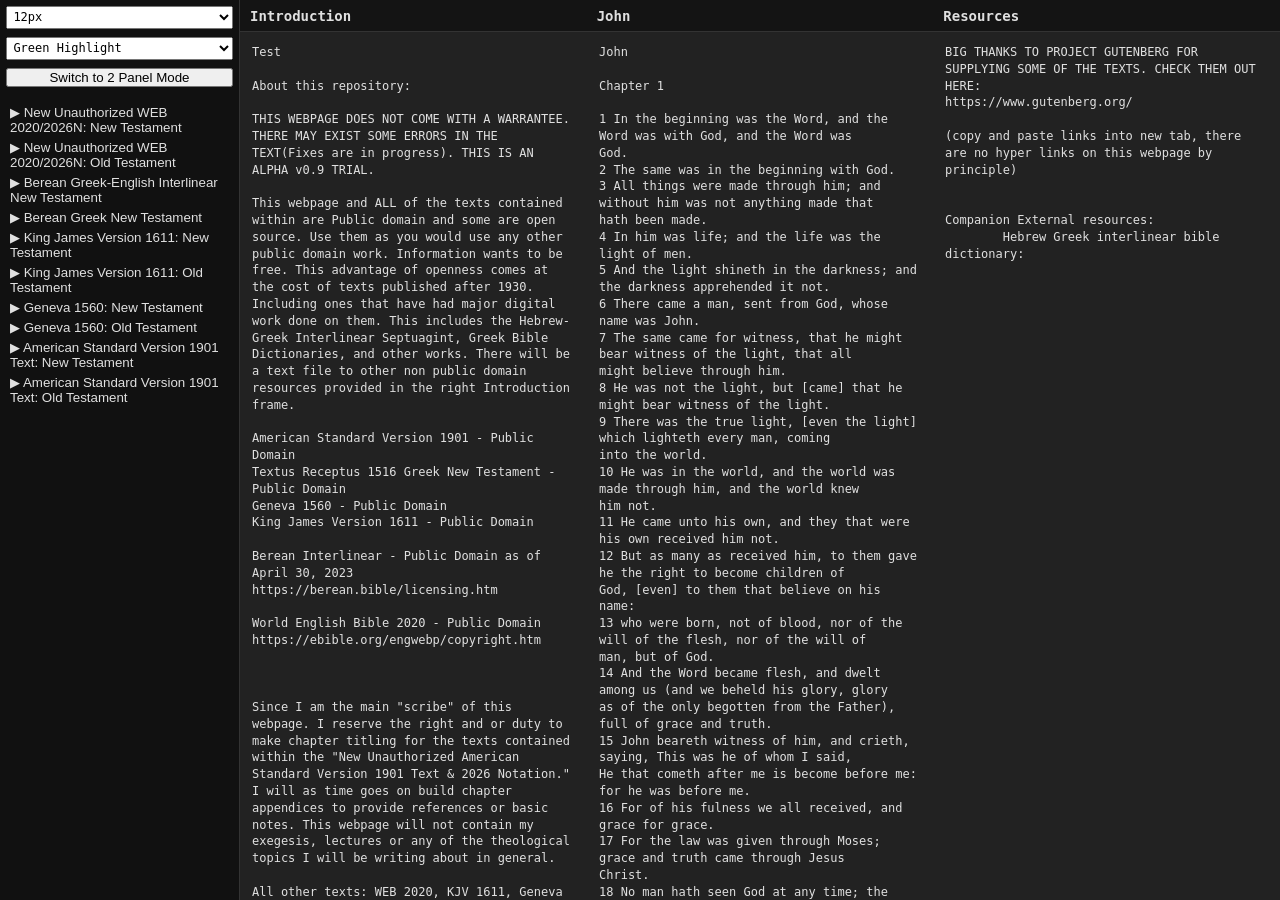
<file: index.html>
<!DOCTYPE html>
<html lang="en">
<head>
    <meta charset="UTF-8">
    <meta name="viewport" content="width=device-width, initial-scale=1.0">
    <link rel="icon" type="image/x-icon" href="./Code/favicon.ico">
    <title>The Holy Bible in English, Greek, Latin and Arabic</title>
    <link rel="stylesheet" href="./Code/style3.css">
</head>

<body>
    <div id="main">

        <!-- NAVIGATION (outside table now) -->
        <aside id="navA" class="nav-column">
            <div class="nav-controls">
                <select id="fontSelector">
                    <option value="12px" selected>12px</option>
                    <option value="14px">14px</option>
                    <option value="16px">16px</option>
                    <option value="18px">18px</option>
                    <option value="20px">20px</option>
                    <option value="22px">22px</option>
                    <option value="24px">24px</option>
                </select>

                <select id="highlightSelector">
                    <option value="blue">Blue Highlight</option>
                    <option value="green" selected>Green Highlight</option>
                    <option value="yellow">Yellow Highlight</option>
                    <option value="orange">Orange Highlight</option>
                    <option value="purple">Purple Highlight</option>
                    <option value="lightgreen">Light Green Highlight</option>
                </select>

                <button id="layoutToggle">
                    Switch to 2 Panel Mode
                </button>
            </div>

            <!-- NAV INJECT HERE -->
        </aside>

        <!-- TABLE ONLY FOR IFRAMES -->
        <table id="layouttable">
            <tr>
                <td>
                    <div class="iframe-title" id="titleB">L</div>
                    <iframe id="frameB"></iframe>
                </td>

                <td class="center-col">
                    <div class="iframe-title" id="titleC">C</div>
                    <iframe id="frameC"></iframe>
                </td>

                <td>
                    <div class="iframe-title" id="titleD">R</div>
                    <iframe id="frameD"></iframe>
                </td>
            </tr>
        </table>
    </div>
</body>
    <script src="./Code/highlight.js"></script>
    <script src="./Code/buildhtml.js"></script>
    <script src="./Code/buildhtmlrender13.js"></script>
    <script src="./Code/titleupdate.js"></script>
    <script src="./Code/fontsize.js"></script>
    <script src="./Code/nav.js"></script>
	<script src="./Code/toggle.js"></script>
</html>
</file>
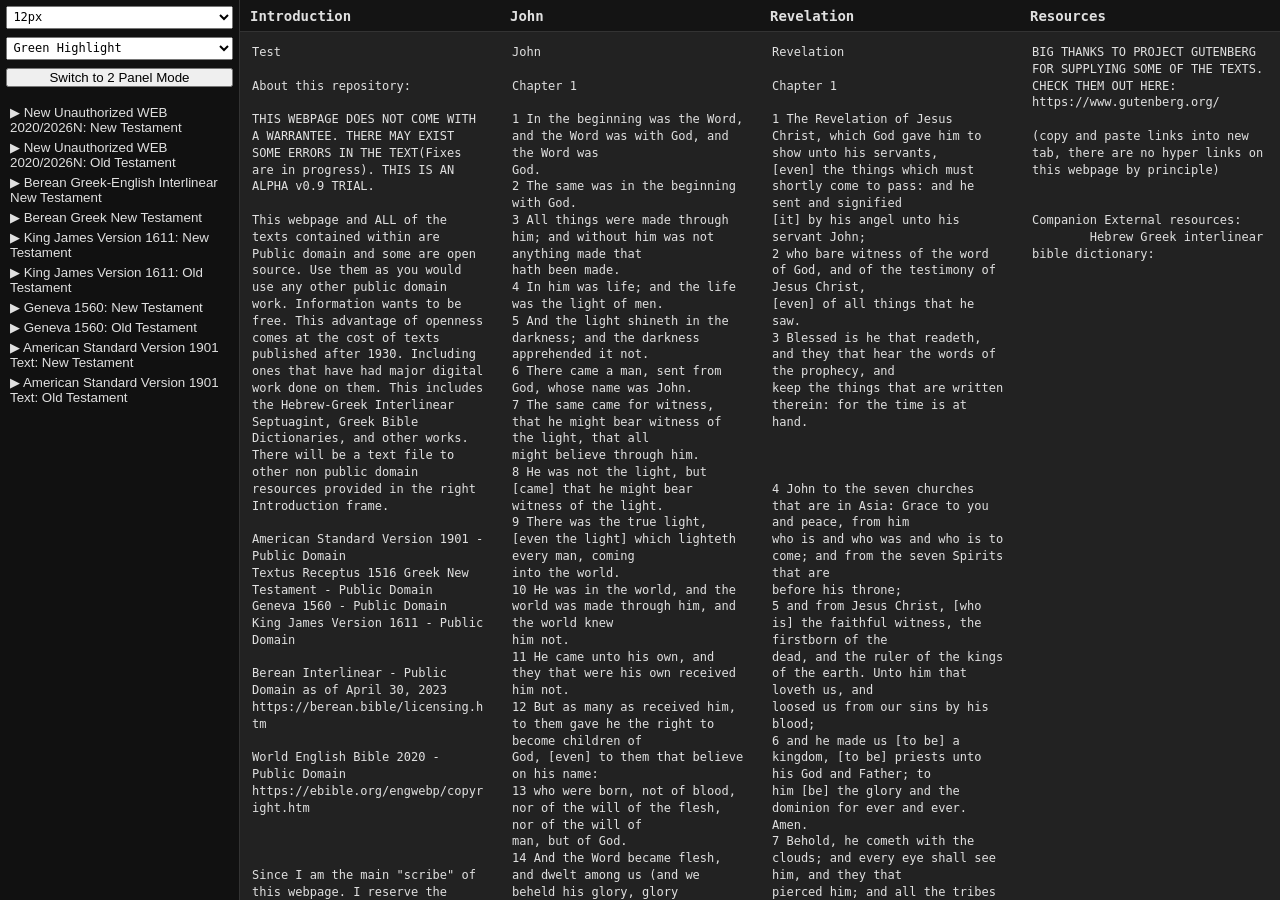
<file: index14.html>
<!DOCTYPE html>
<html lang="en">
<head>
    <meta charset="UTF-8">
    <meta name="viewport" content="width=device-width, initial-scale=1.0">
    <link rel="icon" type="image/x-icon" href="./Code/favicon.ico">
    <title>The Holy Bible in English, Greek, Latin and Arabic</title>
    <link rel="stylesheet" href="./Code/style3.css">
</head>

<body>
    <div id="main">

        <!-- NAVIGATION (outside table now) -->
        <aside id="navA" class="nav-column">
            <div class="nav-controls">
                <select id="fontSelector">
                    <option value="12px" selected>12px</option>
                    <option value="14px">14px</option>
                    <option value="16px">16px</option>
                    <option value="18px">18px</option>
                    <option value="20px">20px</option>
                    <option value="22px">22px</option>
                    <option value="24px">24px</option>
                </select>

                <select id="highlightSelector">
                    <option value="blue">Blue Highlight</option>
                    <option value="green" selected>Green Highlight</option>
                    <option value="yellow">Yellow Highlight</option>
                    <option value="orange">Orange Highlight</option>
                    <option value="purple">Purple Highlight</option>
                    <option value="lightgreen">Light Green Highlight</option>
                </select>

                <button id="layoutToggle">
                    Switch to 2 Panel Mode
                </button>
            </div>

            <!-- NAV INJECT HERE -->
        </aside>

        <!-- 4 IFRAME LAYOUT -->
        <table id="layouttable">
            <tr>
                <td>
                    <div class="iframe-title" id="titleB">A</div>
                    <iframe id="frameB"></iframe>
                </td>

                <td>
                    <div class="iframe-title" id="titleC">B</div>
                    <iframe id="frameC"></iframe>
                </td>

                <td class="center-col">
                    <div class="iframe-title" id="titleD">C</div>
                    <iframe id="frameD"></iframe>
                </td>

                <td>
                    <div class="iframe-title" id="titleE">D</div>
                    <iframe id="frameE"></iframe>
                </td>
            </tr>
        </table>

    </div>
</body>

<script src="./Code/highlight16.js"></script>
<script src="./Code/buildhtml.js"></script>
<script src="./Code/buildhtmlrender16.js"></script>
<script src="./Code/titleupdate14.js"></script>
<script src="./Code/fontsize16.js"></script>
<script src="./Code/nav14.js"></script>
<script src="./Code/toggle.js"></script>
</html>
</file>
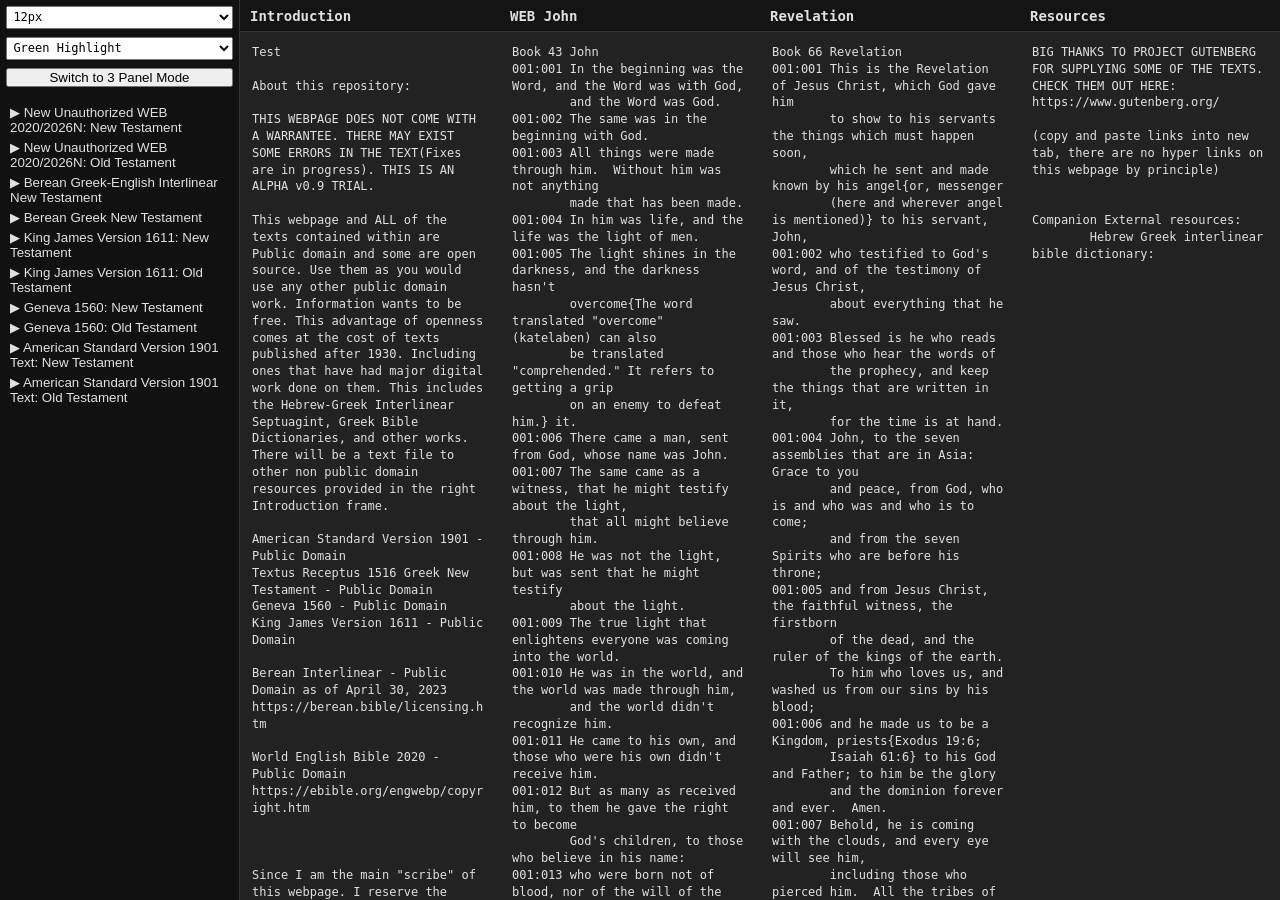
<file: index16.html>
<!DOCTYPE html>
<html lang="en">
<head>
    <meta charset="UTF-8">
    <meta name="viewport" content="width=device-width, initial-scale=1.0">
    <link rel="icon" type="image/x-icon" href="./Code/favicon.ico">
    <title>The Holy Bible in English, Greek, Latin and Arabic</title>
    <link rel="stylesheet" href="./Code/style3.css">
</head>

<body>
    <div id="main">

        <!-- NAVIGATION (outside table now) -->
        <aside id="navA" class="nav-column">
            <div class="nav-controls">
                <select id="fontSelector">
                    <option value="12px" selected>12px</option>
                    <option value="14px">14px</option>
                    <option value="16px">16px</option>
                    <option value="18px">18px</option>
                    <option value="20px">20px</option>
                    <option value="22px">22px</option>
                    <option value="24px">24px</option>
                </select>

                <select id="highlightSelector">
                    <option value="blue">Blue Highlight</option>
                    <option value="green" selected>Green Highlight</option>
                    <option value="yellow">Yellow Highlight</option>
                    <option value="orange">Orange Highlight</option>
                    <option value="purple">Purple Highlight</option>
                    <option value="lightgreen">Light Green Highlight</option>
                </select>

                <button id="layoutToggle">
                    Switch to 3 Panel Mode
                </button>
            </div>

            <!-- NAV INJECT HERE -->
        </aside>

        <!-- 4 IFRAME LAYOUT -->
        <table id="layouttable">
            <tr>
                <td>
                    <div class="iframe-title" id="titleB">A</div>
                    <iframe id="frameB"></iframe>
                </td>

                <td class="center-col2">
                    <div class="iframe-title" id="titleC">B</div>
                    <iframe id="frameC"></iframe>
                </td>

                <td class="center-col">
                    <div class="iframe-title" id="titleD">C</div>
                    <iframe id="frameD"></iframe>
                </td>

                <td>
                    <div class="iframe-title" id="titleE">D</div>
                    <iframe id="frameE"></iframe>
                </td>
            </tr>
        </table>

    </div>
</body>

<script src="./Code/highlight16.js"></script>
<script src="./Code/buildhtml.js"></script>
<script src="./Code/buildhtmlrender17.js"></script>
<script src="./Code/titleupdate14.js"></script>
<script src="./Code/fontsize16.js"></script>
<script src="./Code/nav14.js"></script>
<script src="./Code/toggle16.js"></script>
</html>
</file>
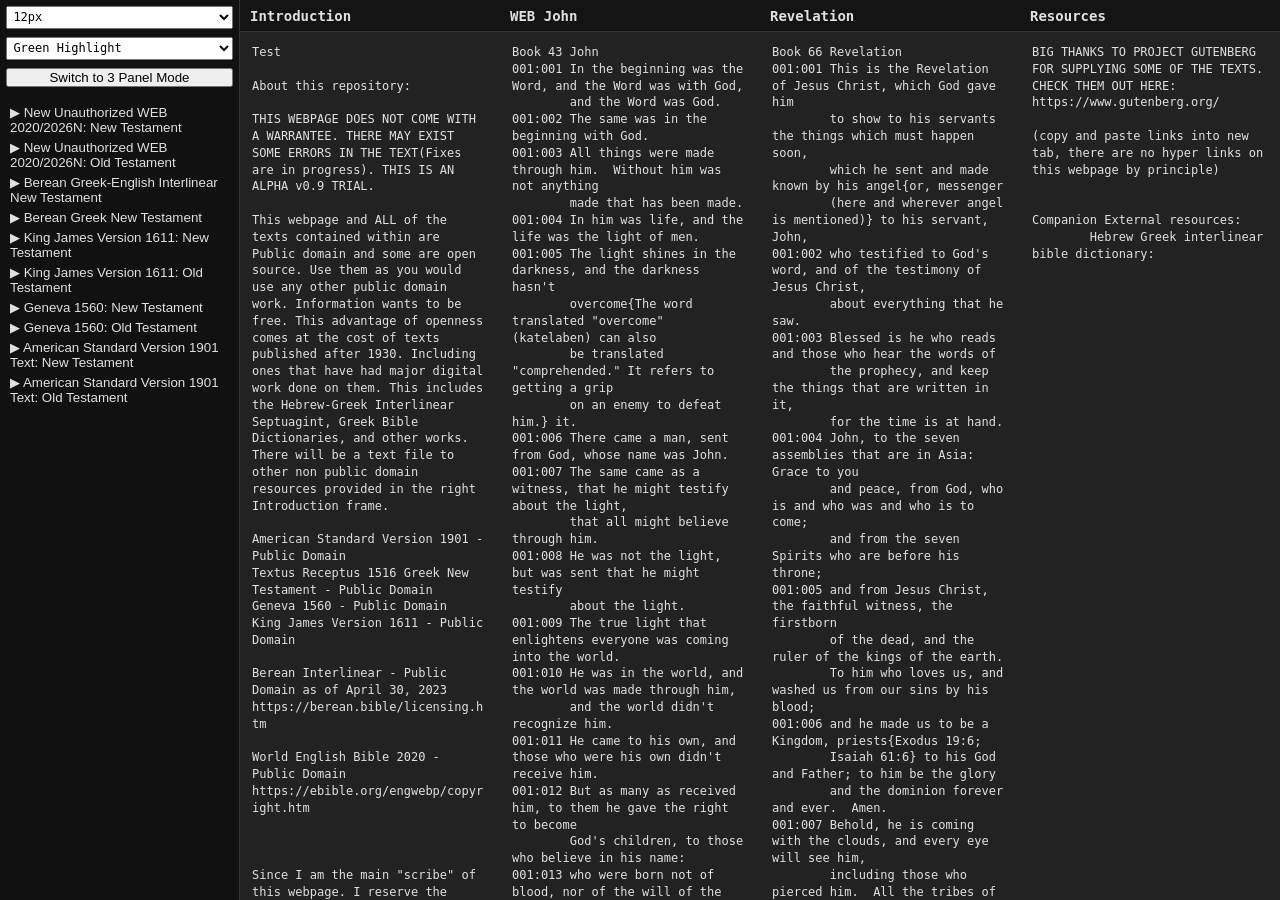
<file: index17.html>
<!DOCTYPE html>
<html lang="en">
<head>
    <meta charset="UTF-8">
    <meta name="viewport" content="width=device-width, initial-scale=1.0">
    <link rel="icon" type="image/x-icon" href="./Code/favicon.ico">
    <title>The Holy Bible in English, Greek, Latin and Arabic</title>
    <link rel="stylesheet" href="./Code/style3.css">
</head>

<body class="four-panel">
    <div id="main">

        <!-- NAVIGATION (outside table now) -->
        <aside id="navA" class="nav-column">
            <div class="nav-controls">
                <select id="fontSelector">
                    <option value="12px" selected>12px</option>
                    <option value="14px">14px</option>
                    <option value="16px">16px</option>
                    <option value="18px">18px</option>
                    <option value="20px">20px</option>
                    <option value="22px">22px</option>
                    <option value="24px">24px</option>
                </select>

                <select id="highlightSelector">
                    <option value="blue">Blue Highlight</option>
                    <option value="green" selected>Green Highlight</option>
                    <option value="yellow">Yellow Highlight</option>
                    <option value="orange">Orange Highlight</option>
                    <option value="purple">Purple Highlight</option>
                    <option value="lightgreen">Light Green Highlight</option>
                </select>

                <button id="layoutToggle">
                    Switch to 3 Panel Mode
                </button>
            </div>

            <!-- NAV INJECT HERE -->
        </aside>

        <!-- 4 IFRAME LAYOUT -->
        <table id="layouttable">
            <tr>
                <td>
                    <div class="iframe-title" id="titleB">A</div>
                    <iframe id="frameB"></iframe>
                </td>

                <td class="center-col2">
                    <div class="iframe-title" id="titleC">B</div>
                    <iframe id="frameC"></iframe>
                </td>

                <td class="center-col">
                    <div class="iframe-title" id="titleD">C</div>
                    <iframe id="frameD"></iframe>
                </td>

                <td>
                    <div class="iframe-title" id="titleE">D</div>
                    <iframe id="frameE"></iframe>
                </td>
            </tr>
        </table>

    </div>
</body>

<script src="./Code/highlight16.js"></script>
<script src="./Code/buildhtml.js"></script>
<script src="./Code/buildhtmlrender17.js"></script>
<script src="./Code/titleupdate14.js"></script>
<script src="./Code/fontsize16.js"></script>
<script src="./Code/nav17.js"></script>
<script src="./Code/toggle16.js"></script>
</html>
</file>
<file: Code/style3.css>
:root{
    --font-size:12px;
    --bg:#111;
    --navbg:#181818;
    --border:#333;
    --hover:#232a36;
    --text:#E0E0E0;
}
*{
    box-sizing:border-box;
    margin:0;
    padding:0;
}
html,
body{
    width:100%;
    height:100%;
  
    background:var(--bg);
    color:var(--text);
    font-family:monospace;
    font-size:var(--font-size);
}
body{
    display:flex;
    flex-direction:column;
}
/* =========================
   MAIN LAYOUT
========================= */
#main{
    width:100%;
    height:100vh;
    overflow:hidden;
     display: flex;
}
#main.nav-collapsed{
    --nav-width:60px;
}
/* =========================
   NAVIGATION
========================= */
.nav-column,
#navA{
    overflow-y:auto;
    flex: 0 0 240px;
    background:#111111 !important;
    color:#E0E0E0;
    border-right:1px solid #333;
    padding:6px;
       height:100%;
}
.nav-controls{
    display:flex;
    flex-direction:column;
    gap:8px;
    margin-bottom:14px;
}
select{
    width:100%;
    padding:0.2em;
    font:inherit;
}
/* =========================
   NAV TREE
========================= */
ul{
    list-style:none;
    padding:1px;
}
li{
    margin:1px;
    user-select:none;
}
.toggle,
.file-link{
    display:block;
    border-radius:2px;
    cursor:pointer;
}
.toggle{
    width:100%;
    padding:2px;
    background:none;
    border:none;
    color:inherit;
    text-align:left;
}
.file-link{
    padding:2px;
    word-break:break-word;
}
.toggle:hover,
.file-link:hover{
    background:var(--hover);
}
.file-link:hover{
    color:#66CCFF;
}
.nested{
    display:none !important;
    margin-left:1em;
    padding-left:1px;
    border-left:1px solid #ccc;
}
.nested.open{
    display:block !important;
}
.section-title{
    font-weight:bold;
    padding:1px;
}
.spacer{
    height:0.5em;
}
.spacer1{
    margin:10px 0;
    border-bottom:1px solid #FFF;
}
/* =========================
   FRAMES
========================= */
iframe{
    display:block;
    width:100%;
    height:100%;
    border:none;
    padding-bottom:30px;
}
.iframe-title{
    padding:8px 12px;
    background:#141414;
    color:var(--text);
    font-size:14px;
    font-weight:bold;
    border-bottom:1px solid var(--border);
    height:32px;
	color:#E0E0E0 !important;
    padding:10px;
    margin:0;
    padding:0 10px;
    overflow:hidden;
    align-items:center;
    display:flex;
}
/* =========================================
   TABLE
========================================= */
#layouttable {
	width:100%;
    height:100vh;
    table-layout:fixed;
	padding: 0px;
	vertical-align:top;
	border-collapse:collapse;
    border-spacing:0;
    overflow:hidden;
}
#layouttableframes1 {
width:240px;
}
#layouttable tr td{
    vertical-align:top;
}
/* =========================================
   3 to 2 panel mode
========================================= */
/* NORMAL 3 PANEL */
.center-col{
    width: auto;
}
/* =========================================
   THREE PANEL MODE
   Hide frameD column
========================================= */

body.three-panel .center-col{
    display: none;
}

/* Hide navigation item for frameD */
body.three-panel .center-item2{
    display: none !important;
}

/* =========================================
   TWO PANEL MODE
   Hide frameC and frameD columns
========================================= */

body.two-panel .center-col,
body.two-panel .center-col2{
    display: none;
}

/* Hide nav item for frameC */
body.two-panel .center-item{
    display: none !important;
}

/* Hide nav item for frameD */
body.two-panel .center-item2{
    display: none !important;
}

mark, .highlight {
    background: var(--highlight-color, yellow);
}

.nav-column,
#navA {
    height: 100%;
    overflow-y: auto;
    display: block;
}


#layouttable tr,
#layouttable td {
    height: 100%;
    vertical-align: top;
}

html, body {
    height: 100%;
    overflow: hidden;
}

#main {
    height: 100vh;
    overflow: hidden;
}

#layouttable {
    width: 100%;
    height: 100vh;
    table-layout: fixed;
    border-collapse: collapse;
}

#layouttable tr,
#layouttable td {
    height: 100%;
    vertical-align: top;
}

.nav-column,
#navA {
    height: 100%;
    overflow-y: auto;
    display: block;
    box-sizing: border-box;
}
</file>
